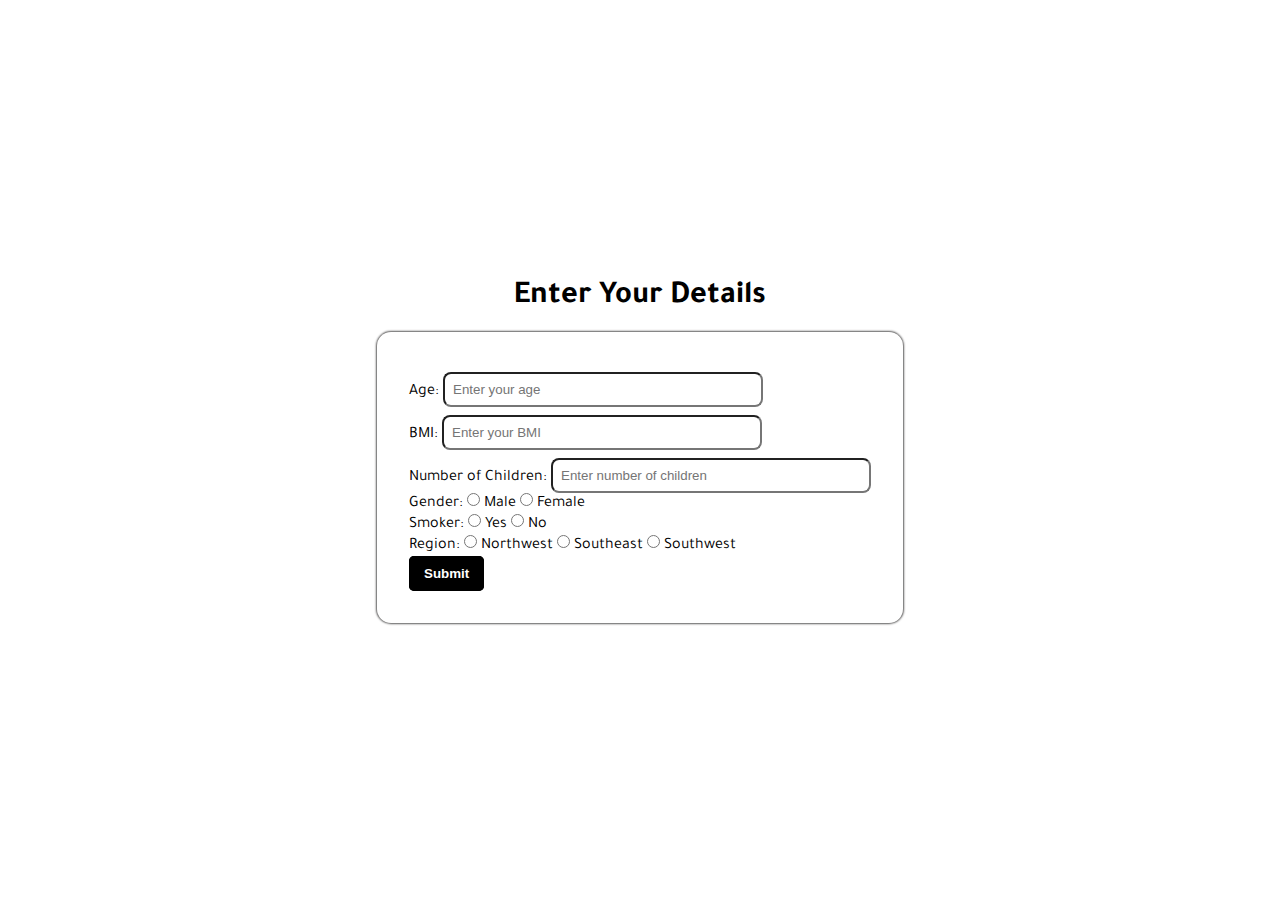
<file: templates/form.html>
<!DOCTYPE html>
<html lang="en">
  <head>
    <meta charset="UTF-8" />
    <meta name="viewport" content="width=device-width, initial-scale=1.0" />
    <title>Form</title>
    <link rel="stylesheet" href="/static/main.css" />
  </head>
  <body>
    <div class="form">
      <h1>Enter Your Details</h1>
      <form action="/submit_form" method="POST">
        <p>
          <label for="age">Age:</label>
          <input
            type="number"
            name="age"
            id="age"
            placeholder="Enter your age"
            autocomplete="on"
            required
            class="input"
          />
        </p>
        
        <p>
          <label for="bmi">BMI:</label>
          <input
            type="number"
            name="bmi"
            id="bmi"
            step="1"
            placeholder="Enter your BMI"
            autocomplete="on"
            required
            class="input"
          />
        </p>
        
        <p>
          <label for="child">Number of Children:</label>
          <input
            type="number"
            name="child"
            id="child"
            placeholder="Enter number of children"
            autocomplete="on"
            class="input"
          />
        </p>

        <p>
          <label>Gender:</label>
          <input type="radio" name="gender" id="gender_male" value="Male" />
          <label for="gender_male">Male</label>
          <input type="radio" name="gender" id="gender_female" value="Female" />
          <label for="gender_female">Female</label>
        </p>

        <p>
          <label>Smoker:</label>
          <input type="radio" name="smoker" id="smoker_yes" value="1" />
          <label for="smoker_yes">Yes</label>
          <input type="radio" name="smoker" id="smoker_no" value="0" />
          <label for="smoker_no">No</label>
        </p>

        <p>
          <label>Region:</label>
          <input type="radio" name="region" id="region_northwest" value="northwest" />
          <label for="region_northwest">Northwest</label>
          <input type="radio" name="region" id="region_southeast" value="southeast" />
          <label for="region_southeast">Southeast</label>
          <input type="radio" name="region" id="region_southwest" value="southwest" />
          <label for="region_southwest">Southwest</label>
        </p>

        <button type="submit" class="button">
          <p class="text">Submit</p>
        </button>
      </form>
    </div>
  </body>
</html>
</file>
<file: static/main.css>
@import url("https://fonts.googleapis.com/css2?family=Josefin+Sans:ital,wght@0,100..700;1,100..700&family=Tajawal:wght@200;300;400;500;700;800;900&display=swap");

* {
  margin: 0;
  padding: 0;
  box-sizing: border-box;
}

body {
  font-family: "Tajawal", sans-serif;
  padding-left: 1.5rem;
  padding-right: 1.5rem;
  position: relative;
}

a {
  text-decoration: none;
}

li {
  list-style: none;
}

/* ---------------------------------nav------------------------------------ */
.nav img{
  width: 45px;
  height: 45px;
}
.nav {
  width: 95%;
  display: flex;
  justify-content: space-between;
  padding: 1rem 0;
  position: fixed;
  backdrop-filter: blur(10px);
}

li > a:hover {
  font-weight: 800;
}

.nav > ul {
  display: flex;
  align-items: center;
  gap: 1rem;
}

li > a {
  color: black;
  font-weight: 500;
  font-size: 1.2rem;
  transition: all 0.2s ease-in-out;
}



/* -------------------------Header-------------------------------- */
.header {
  height: 100vh;
  padding-top: 5rem;
  display: flex;
  flex-direction: column;
  justify-content: center;
  align-items: center;
  position: relative;
}

.header > h1 {
  font-size: 5rem;
  transition: font-size 0.3s ease;
}

.header > h1:hover {
  font-size: 9rem;
}

.button {
  position: relative;
  display: flex;
  justify-content: center;
  align-items: center;
  padding: 10px 15px;
  gap: 15px;
  background-color: #000;
  outline: 3px #000 solid;
  outline-offset: -3px;
  border-radius: 5px;
  border: none;
  cursor: pointer;
  transition: background-color 0.4s ease;
}

.button .text {
  color: white;
  font-weight: 700;
  font-size: 1em;
  transition: color 0.4s ease;
}

.button svg path {
  transition: fill 0.4s ease;
}

.button:hover {
  background-color: transparent;
}

.button:hover .text {
  color: #000;
}

.button:hover svg path {
  fill: #000;
}

.description {
  position: absolute;
  top: 100%;
  left: 50%;
  transform: translate(-50%, 10px);
  text-align: center;
  opacity: 0;
  visibility: hidden;
  transition: opacity 0.3s ease, visibility 0.3s ease;
  background: rgba(0, 0, 0, 0.7);
  color: #fff;
  padding: 20px;
  border-radius: 8px;
  white-space: nowrap;
}

.button:hover .description {
  opacity: 1;
  visibility: visible;
}


/* ------------------------About------------------------------------ */

.about {
  height: 100vh;
  padding-top: 4rem;
}
.about > h2 {
  font-size: 3rem;
  text-align: center;
}
.about > h2:hover {
  font-size: 4rem;
  text-align: center;
}
.about_box {
  padding-top: 2rem;
  display: grid;
  grid-template-columns: 1fr 1fr;
}

.about_box > .desc {
  padding: 2rem;
  font-size: 1.2rem;
  font-weight: 500;
}

.about_box > .image {
  width: 100%;
  padding: 2rem;
  font-size: 1.2rem;
  font-weight: 500;
  display: flex;
  justify-content: center;
  align-items: center;
}
.about_box > .image:hover{
  padding: 1em;
  box-shadow: 10px 10px 20px tomato;
}

img {
  width: 25rem;
  border-radius: 24px;
}

.contact {
  height: auto;
  padding-top: 4rem;
}

.contact > h2 {
  font-size: 3rem;
  text-align: center;
}
.contact > h2:hover {
  font-size: 4rem;
  text-align: center;
}

.socails {
  width: 100%;
  height: 50vh;
  display: flex;
  justify-content: center;
  align-items: center;
}

.main {
  display: flex;
  flex-direction: column;
  gap: 0.5em;
}

.up {
  display: flex;
  flex-direction: row;
  gap: 0.5em;
}

.down {
  display: flex;
  flex-direction: row;
  gap: 0.5em;
}

.card1 {
  width: 90px;
  height: 90px;
  outline: none;
  border: none;
  background: white;
  border-radius: 90px 5px 5px 5px;
  box-shadow: rgba(50, 50, 93, 0.25) 0px 2px 5px -1px,
    rgba(0, 0, 0, 0.3) 0px 1px 3px -1px;
  transition: 0.2s ease-in-out;
}

.instagram {
  margin-top: 1.5em;
  margin-left: 1.2em;
  fill: #cc39a4;
}

.card2 {
  width: 90px;
  height: 90px;
  outline: none;
  border: none;
  background: white;
  border-radius: 5px 90px 5px 5px;
  box-shadow: rgba(50, 50, 93, 0.25) 0px 2px 5px -1px,
    rgba(0, 0, 0, 0.3) 0px 1px 3px -1px;
  transition: 0.2s ease-in-out;
}

.twitter {
  margin-top: 1.5em;
  margin-left: -0.9em;
  fill: #03a9f4;
}

.card3 {
  width: 90px;
  height: 90px;
  outline: none;
  border: none;
  background: white;
  border-radius: 5px 5px 5px 90px;
  box-shadow: rgba(50, 50, 93, 0.25) 0px 2px 5px -1px,
    rgba(0, 0, 0, 0.3) 0px 1px 3px -1px;
  transition: 0.2s ease-in-out;
}

.github {
  margin-top: -0.6em;
  margin-left: 1.2em;
}

.card4 {
  width: 90px;
  height: 90px;
  outline: none;
  border: none;
  background: white;
  border-radius: 5px 5px 90px 5px;
  box-shadow: rgba(50, 50, 93, 0.25) 0px 2px 5px -1px,
    rgba(0, 0, 0, 0.3) 0px 1px 3px -1px;
  transition: 0.2s ease-in-out;
}

.discord {
  margin-top: -0.9em;
  margin-left: -1.2em;
  fill: #8c9eff;
}

.card1:hover {
  cursor: pointer;
  scale: 1.1;
  background-color: #cc39a4;
}

.card1:hover .instagram {
  fill: white;
}

.card2:hover {
  cursor: pointer;
  scale: 1.1;
  background-color: #03a9f4;
}

.card2:hover .twitter {
  fill: white;
}

.card3:hover {
  cursor: pointer;
  scale: 1.1;
  background-color: black;
}

.card3:hover .github {
  fill: white;
}

.card4:hover {
  cursor: pointer;
  scale: 1.1;
  background-color: #8c9eff;
}

.card4:hover .discord {
  fill: white;
}


/* -----------------form------------------------- */

.form{
  width: 100%;
  height: 100vh;
  display: flex;
  flex-direction: column;
  justify-content: center;
  align-items: center;
  
}

form{
  box-shadow: 0px 0px 2px 1px #5c5b5b;
  padding: 2rem;
  border-radius: 14px;
  margin-top: 1rem;
}
.input{
  padding: 0.5rem;
  border-radius: 8px;
  width: 20rem;
  margin-top: 0.5rem;
}

input:focus-visible{
  outline: none;
}



.choice{
  display: flex;
  gap: 1rem;
  margin-top: 1rem;
}


/* -------------------------Responsive ------------------------------ */

@media screen and (max-width: 900px) {
  .header > h1 {
    font-size: 4rem;
  }

  .header > a {
    margin-top: 2rem;
    font-size: 1.5rem;
    background: #000;
    color: #fff;
    border-radius: 14px;
    padding: 8px 12px;
  }

  .about {
    min-height: 100vh;
    height: auto;
    padding-top: 4rem;
  }

  img {
    width: 20rem;
    border-radius: 24px;
  }
}

@media screen and (max-width: 800px) {
  .header > h1 {
    font-size: 3rem;
  }

  .header > a {
    margin-top: 2rem;
    font-size: 1.5rem;
    background: #000;
    color: #fff;
    border-radius: 14px;
    padding: 8px 12px;
  }

  .about_box {
    padding-top: 2rem;
    display: grid;
    grid-template-columns: 1fr;
  }
}

@media screen and (max-width: 520px) {

  .nav > ul {
    display: grid;
    align-items: center;
    gap: 0.5rem;
    text-align: right;
  }

  .nav {
    width: 85%;
    
  }

  .header > h1 {
    font-size: 2.5rem;
    text-align: center;
  }

  .header > a {
    margin-top: 2rem;
    font-size: 1.5rem;
    background: #000;
    color: #fff;
    border-radius: 14px;
    padding: 8px 12px;
  }

  .about > h2 {
    font-size: 2.5rem;
    text-align: center;
  }

  .about_box > .desc {
    padding: 0.1rem;
    font-size: 1rem;
    font-weight: 500;
  }

  .about_box > .image {
    width: 100%;
    padding: 1rem 0;
    font-size: 0.8rem;
    font-weight: 500;
    display: flex;
    justify-content: center;
    align-items: center;
  }

  img {
    width: 15rem;
    border-radius: 24px;
  }

  .contact > h2 {
    font-size: 2.5rem;
    text-align: center;
  }
}
</file>
